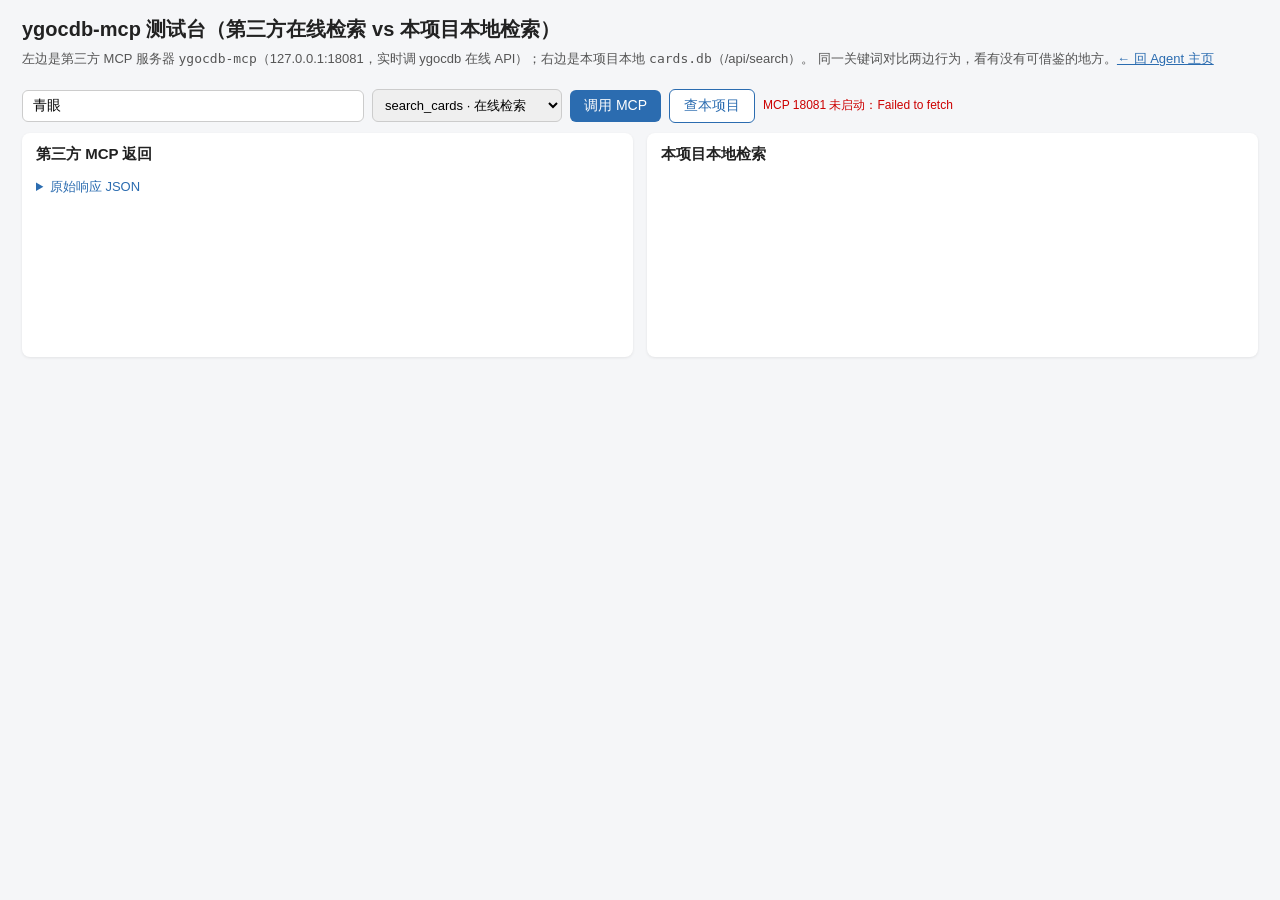
<file: web/static/mcp-playground.html>
<!DOCTYPE html>
<html lang="zh-CN">
<head>
<meta charset="UTF-8">
<meta name="viewport" content="width=device-width, initial-scale=1">
<title>ygocdb-mcp 测试台 · 对比本项目检索</title>
<style>
  body { font-family: "Segoe UI", "Microsoft YaHei", sans-serif; margin: 0; background: #f5f6f8; color: #222; }
  header { padding: 16px 22px 6px; }
  header h1 { margin: 0 0 6px; font-size: 20px; }
  .hint { margin: 0 0 4px; color: #555; font-size: 13px; line-height: 1.5; }
  .hint a { color: #2b6cb0; }
  .controls { display: flex; gap: 8px; align-items: center; flex-wrap: wrap; padding: 10px 22px; }
  .controls input { width: 320px; padding: 7px 10px; border: 1px solid #ccc; border-radius: 6px; font-size: 14px; }
  .controls select { padding: 7px 8px; border: 1px solid #ccc; border-radius: 6px; font-size: 13px; }
  .controls button { padding: 7px 14px; border: 0; border-radius: 6px; background: #2b6cb0; color: #fff; cursor: pointer; font-size: 14px; }
  .controls button.ghost { background: #fff; color: #2b6cb0; border: 1px solid #2b6cb0; }
  .controls button:disabled { opacity: .5; cursor: default; }
  .status { font-size: 12px; color: #666; }
  main { display: grid; grid-template-columns: 1fr 1fr; gap: 14px; padding: 0 22px 22px; }
  .panel { background: #fff; border-radius: 8px; padding: 12px 14px; box-shadow: 0 1px 3px rgba(0,0,0,.08); min-height: 200px; }
  .panel h2 { font-size: 15px; margin: 0 0 8px; }
  .meta { font-size: 12px; color: #888; font-weight: normal; }
  .cards { display: flex; flex-direction: column; gap: 4px; max-height: 380px; overflow: auto; }
  .row { display: flex; gap: 8px; align-items: baseline; padding: 4px 6px; border-bottom: 1px dashed #eee; font-size: 13px; }
  .row .n { font-weight: 600; }
  .row .id { color: #888; font-size: 12px; }
  .row .t { color: #444; font-size: 12px; }
  pre { background: #111; color: #d0f0c0; padding: 10px; border-radius: 6px; font-size: 12px; max-height: 300px; overflow: auto; white-space: pre-wrap; word-break: break-all; }
  details summary { cursor: pointer; color: #2b6cb0; font-size: 13px; margin: 6px 0; }
  img { max-width: 180px; border-radius: 6px; }
  @media (max-width: 860px) { main { grid-template-columns: 1fr; } }
</style>
</head>
<body>
<header>
  <h1>ygocdb-mcp 测试台（第三方在线检索 vs 本项目本地检索）</h1>
  <p class="hint">左边是第三方 MCP 服务器 <code>ygocdb-mcp</code>（127.0.0.1:18081，实时调 ygocdb 在线 API）；右边是本项目本地 <code>cards.db</code>（/api/search）。
  同一关键词对比两边行为，看有没有可借鉴的地方。<a href="/">← 回 Agent 主页</a></p>
</header>
<section class="controls">
  <input id="q" placeholder="关键词，如 青眼 / 舍弃手卡 / 89631139" value="青眼">
  <select id="tool">
    <option value="search_cards">search_cards · 在线检索</option>
    <option value="get_card_by_id">get_card_by_id · 按密码查</option>
    <option value="get_card_image">get_card_image · 卡图</option>
  </select>
  <button id="run">调用 MCP</button>
  <button id="local" class="ghost">查本项目</button>
  <span id="status" class="status"></span>
</section>
<main>
  <section class="panel">
    <h2>第三方 MCP 返回 <span id="mcp-meta" class="meta"></span></h2>
    <div id="mcp-cards" class="cards"></div>
    <details><summary>原始响应 JSON</summary><pre id="mcp-raw"></pre></details>
  </section>
  <section class="panel">
    <h2>本项目本地检索 <span id="local-meta" class="meta"></span></h2>
    <div id="local-cards" class="cards"></div>
  </section>
</main>
<script>
"use strict";
var MCP_URL = "http://127.0.0.1:18081/mcp";
var $ = function (id) { return document.getElementById(id); };
var esc = function (s) { return String(s == null ? "" : s).replace(/[&<>"]/g, function (c) { return { "&": "&amp;", "<": "&lt;", ">": "&gt;", '"': "&quot;" }[c]; }); };

function setStatus(msg, bad) { var el = $("status"); el.textContent = msg; el.style.color = bad ? "#c00" : "#666"; }

function parseEvents(text) {
  var events = [];
  var blocks = String(text || "").split("\n\n");
  for (var i = 0; i < blocks.length; i++) {
    var lines = blocks[i].split("\n");
    for (var j = 0; j < lines.length; j++) {
      var line = lines[j];
      if (line.indexOf("data:") === 0) {
        try { events.push(JSON.parse(line.slice(5).trim())); } catch (e) {}
      }
    }
  }
  return events;
}

function mcpPost(payload) {
  return fetch(MCP_URL, {
    method: "POST",
    headers: { "Content-Type": "application/json", "Accept": "application/json, text/event-stream" },
    body: JSON.stringify(payload)
  }).then(function (r) {
    return r.text().then(function (t) { return { status: r.status, text: t }; });
  });
}

function renderMCPCard(r) {
  var types = "";
  try { types = ((r.text && r.text.types) || "").split("\n")[0]; } catch (e) {}
  return '<div class="row"><span class="n">' + esc(r.cn_name) + '</span>' +
         '<span class="id">#' + esc(r.id) + '</span>' +
         '<span class="t">' + esc(types) + '</span></div>';
}

function renderLocalCard(x) {
  return '<div class="row"><span class="n">' + esc(x.cn_name) + '</span>' +
         '<span class="id">#' + esc(x.id) + '</span>' +
         '<span class="t">' + esc((x.types || "").split("\n")[0]) + '</span></div>';
}

function runMCP() {
  var q = $("q").value.trim();
  var tool = $("tool").value;
  if (!q) { setStatus("先输入关键词", true); return; }
  $("run").disabled = true;
  setStatus("调用中…");
  var args = {};
  if (tool === "search_cards") { args.query = q; }
  else { args.id = q; }
  var payload = { jsonrpc: "2.0", id: Date.now(), method: "tools/call", params: { name: tool, arguments: args } };
  mcpPost(payload).then(function (res) {
    var evs = parseEvents(res.text);
    var done = false;
    for (var i = 0; i < evs.length; i++) {
      var ev = evs[i];
      if (ev.error) { setStatus("RPC 错误: " + JSON.stringify(ev.error), true); done = true; }
      if (!ev.result) continue;
      var content = ev.result.content || [];
      var rawText = "";
      var img = null;
      for (var c = 0; c < content.length; c++) {
        var item = content[c];
        if (item.type === "text") rawText = item.text;
        if (item.type === "image" && item.data) img = item;
      }
      $("mcp-raw").textContent = rawText;
      var cards = $("mcp-cards");
      cards.innerHTML = "";
      if (img) {
        cards.innerHTML = '<img alt="card" src="data:' + esc(img.mimeType) + ';base64,' + img.data + '">';
        $("mcp-meta").textContent = "HTTP " + res.status + " · 图片 " + (img.data.length / 1024).toFixed(1) + " KB(base64)";
      } else if (rawText) {
        var parsed = null;
        try { parsed = JSON.parse(rawText); } catch (e) {}
        var resList = (parsed && parsed.result) || [];
        if (Array.isArray(resList)) {
          cards.innerHTML = resList.slice(0, 40).map(renderMCPCard).join("");
          $("mcp-meta").textContent = "HTTP " + res.status + " · 返回 " + resList.length + " 条 · next=" + (parsed && parsed.next);
        } else {
          cards.innerHTML = '<div class="row">单卡对象：' + esc(JSON.stringify(parsed).slice(0, 200)) + "</div>";
          $("mcp-meta").textContent = "HTTP " + res.status + " · 对象";
        }
      } else {
        cards.innerHTML = '<div class="row">（空响应）</div>';
        $("mcp-meta").textContent = "HTTP " + res.status;
      }
      setStatus("完成");
      done = true;
    }
    if (!done) setStatus("未解析到响应体（HTTP " + res.status + "）", true);
  }).catch(function (e) {
    setStatus("连接失败：" + e.message + "（18081 是否在运行？）", true);
  }).then(function () { $("run").disabled = false; });
}

function runLocal() {
  var q = $("q").value.trim();
  if (!q) { setStatus("先输入关键词", true); return; }
  $("local").disabled = true;
  setStatus("本地查询中…");
  fetch("/api/search?q=" + encodeURIComponent(q) + "&limit=50")
    .then(function (r) { return r.json(); })
    .then(function (d) {
      var rows = d.result || [];
      $("local-cards").innerHTML = rows.map(renderLocalCard).join("") || '<div class="row">无匹配</div>';
      $("local-meta").textContent = "本地 cards.db · " + rows.length + " 条";
      setStatus("完成");
    })
    .catch(function (e) { setStatus("本地查询失败：" + e.message, true); })
    .then(function () { $("local").disabled = false; });
}

function health() {
  setStatus("连接 MCP 服务器…");
  mcpPost({ jsonrpc: "2.0", id: 1, method: "initialize",
            params: { protocolVersion: "2025-03-26", capabilities: {},
                      clientInfo: { name: "playground", version: "0.1" } } })
    .then(function (res) {
      var evs = parseEvents(res.text);
      var pv = null;
      for (var i = 0; i < evs.length; i++) if (evs[i].result && evs[i].result.protocolVersion) pv = evs[i].result.protocolVersion;
      setStatus("MCP 已连接（protocol " + (pv || "?") + "），输入关键词试试");
    })
    .catch(function (e) { setStatus("MCP 18081 未启动：" + e.message, true); });
}

$("run").onclick = runMCP;
$("local").onclick = runLocal;
$("q").addEventListener("keydown", function (e) { if (e.key === "Enter") runMCP(); });
health();
</script>
</body>
</html>
</file>
